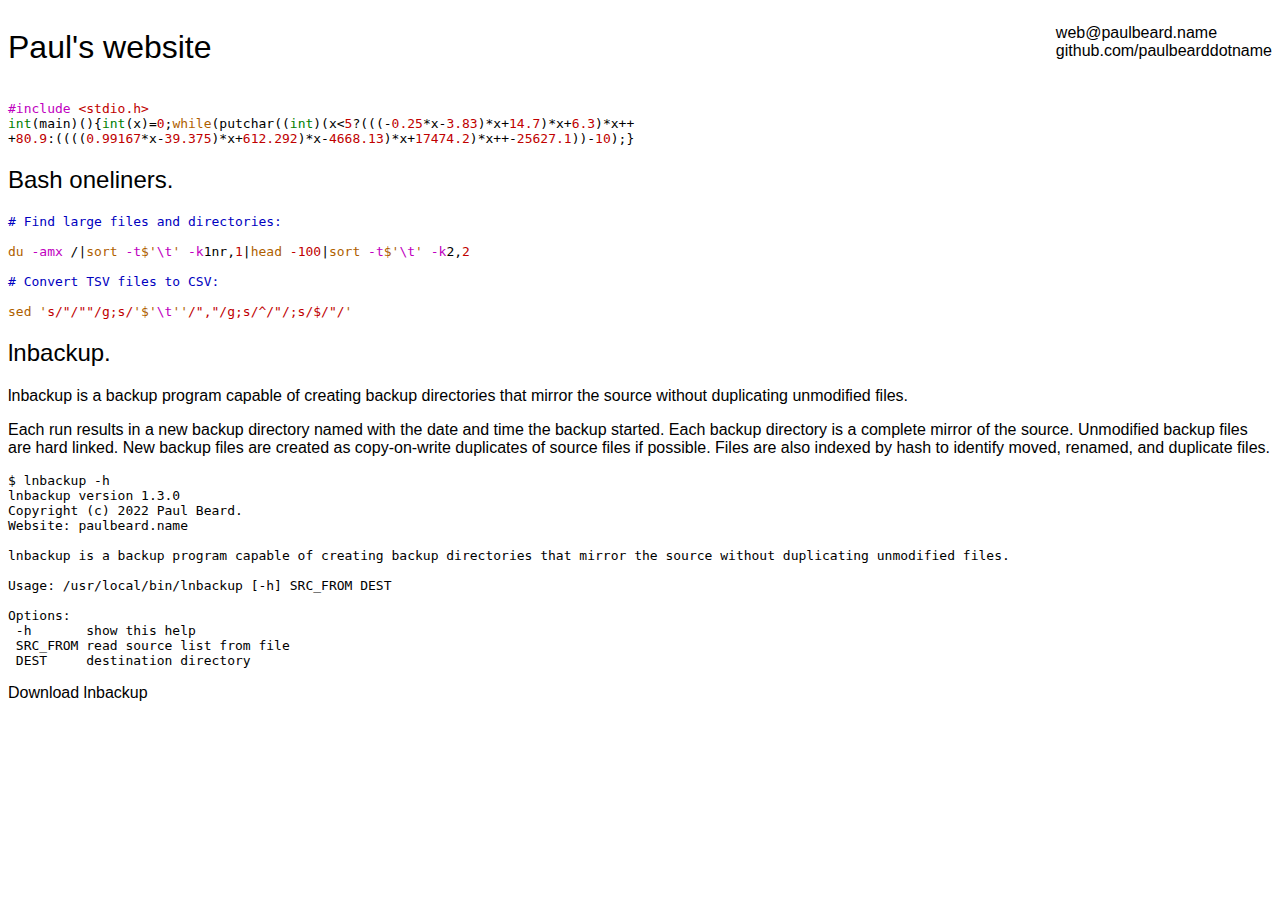
<file: index.html>
<!DOCTYPE html>
<html lang="en">
    <head>
        <title>Paul's website</title>
        <style>
            body { font-family: sans-serif; }
            h1, h2 { font-weight: normal; }
            a { text-decoration: inherit; color: inherit; }
            pre { white-space: pre-wrap; font-family: monospace; color: #000000; background-color: #ffffff; }
            .Comment { color: #0000c0; }
            .Constant { color: #c00000; }
            .LineNr { color: #af5f00; }
            .PreProc { color: #c000c0; }
            .Special { color: #c000c0; }
            .Statement { color: #af5f00; }
            .Type { color: #008000; }
        </style>
    </head>
    <body>
        <div style="display: flex; flex-wrap: wrap;">
            <h1 style="flex: auto; white-space: nowrap;">Paul's website</h1>

            <p style="flex: none;">
                <a href="mailto:web@paulbeard.name">web@paulbeard.name</a><br>
                <a href="https://github.com/paulbearddotname" target="_blank">github.com/paulbearddotname</a>
            </p>
        </div>
<!--
int main(){float x=0;while(putchar((long)((x<4)?(((6.6667*x-34.5)
*x+50.8333)*x+++82):(((-7.5*x+97)*x-398.5)*x+++619)))-10);}

interpolating polynomial {0,80},{1,97},{2,117},{3,108},{4,32} = x (x ((-x/4-23/6) x+59/4)+19/3)+80
interpolating polynomial {5,66},{6,101},{7,97},{8,114},{9,100},{10,10} = x (x (x (((119 x)/120-315/8) x+14695/24)-37345/8)+1048453/60)-25628

int(main)(){int(x)=0;while(putchar((int)(x<5?(((-0.25*x-3.83)*x+14.7)*x+6.3)*x+++80.9:((((0.99167*x-39.375)*x+612.292)*x-4668.13)*x+17474.2)*x++-25627.1))-10);}
-->
<pre>
<span class="PreProc">#include </span><span class="Constant">&lt;stdio.h&gt;</span>
<span class="Type">int</span>(main)(){<span class="Type">int</span>(x)=<span class="Constant">0</span>;<span class="Statement">while</span>(putchar((<span class="Type">int</span>)(x&lt;<span class="Constant">5</span>?(((-<span class="Constant">0.25</span>*x-<span class="Constant">3.83</span>)*x+<span class="Constant">14.7</span>)*x+<span class="Constant">6.3</span>)*x++
+<span class="Constant">80.9</span>:((((<span class="Constant">0.99167</span>*x-<span class="Constant">39.375</span>)*x+<span class="Constant">612.292</span>)*x-<span class="Constant">4668.13</span>)*x+<span class="Constant">17474.2</span>)*x++-<span class="Constant">25627.1</span>))-<span class="Constant">10</span>);}
</pre>

        <h2><a id="bashoneliners" href="#bashoneliners">Bash oneliners.</a></h2>

<pre>
<span class="Comment"># Find large files and directories:</span>

<span class="Statement">du</span> <span class="Special">-amx</span> /|<span class="Statement">sort</span> <span class="Special">-t</span><span class="Statement">$'</span><span class="Special">\t</span><span class="Statement">'</span> <span class="Special">-k</span>1nr,<span class="Constant">1</span>|<span class="Statement">head</span> <span class="Constant">-100</span>|<span class="Statement">sort</span> <span class="Special">-t</span><span class="Statement">$'</span><span class="Special">\t</span><span class="Statement">'</span> <span class="Special">-k</span>2,<span class="Constant">2</span>

<span class="Comment"># Convert TSV files to CSV:</span>

<span class="Statement">sed</span> <span class="Statement">'</span><span class="Constant">s/&quot;/&quot;&quot;/g;s/</span><span class="Statement">'$'</span><span class="Special">\t</span><span class="Statement">''</span><span class="Constant">/&quot;,&quot;/g;s/^/&quot;/;s/$/&quot;/</span><span class="Statement">'</span>
</pre>

        <h2><a id="lnbackup" href="#lnbackup">lnbackup.</a></h2>

        <p>lnbackup is a backup program capable of creating backup directories that mirror the source without duplicating unmodified files.</p>

        <p>Each run results in a new backup directory named with the date and time the backup started.
        Each backup directory is a complete mirror of the source.
        Unmodified backup files are hard linked.
        New backup files are created as copy-on-write duplicates of source files if possible.
        Files are also indexed by hash to identify moved, renamed, and duplicate files.</p>

<pre>
$ lnbackup -h
lnbackup version 1.3.0
Copyright (c) 2022 Paul Beard.
Website: paulbeard.name

lnbackup is a backup program capable of creating backup directories that mirror the source without duplicating unmodified files.

Usage: /usr/local/bin/lnbackup [-h] SRC_FROM DEST

Options:
 -h       show this help
 SRC_FROM read source list from file
 DEST     destination directory
</pre>

        <p>
            Download
            <a href="projects/lnbackup/downloads/lnbackup">lnbackup</a>
        </p>
    </body>
</html>
</file>
